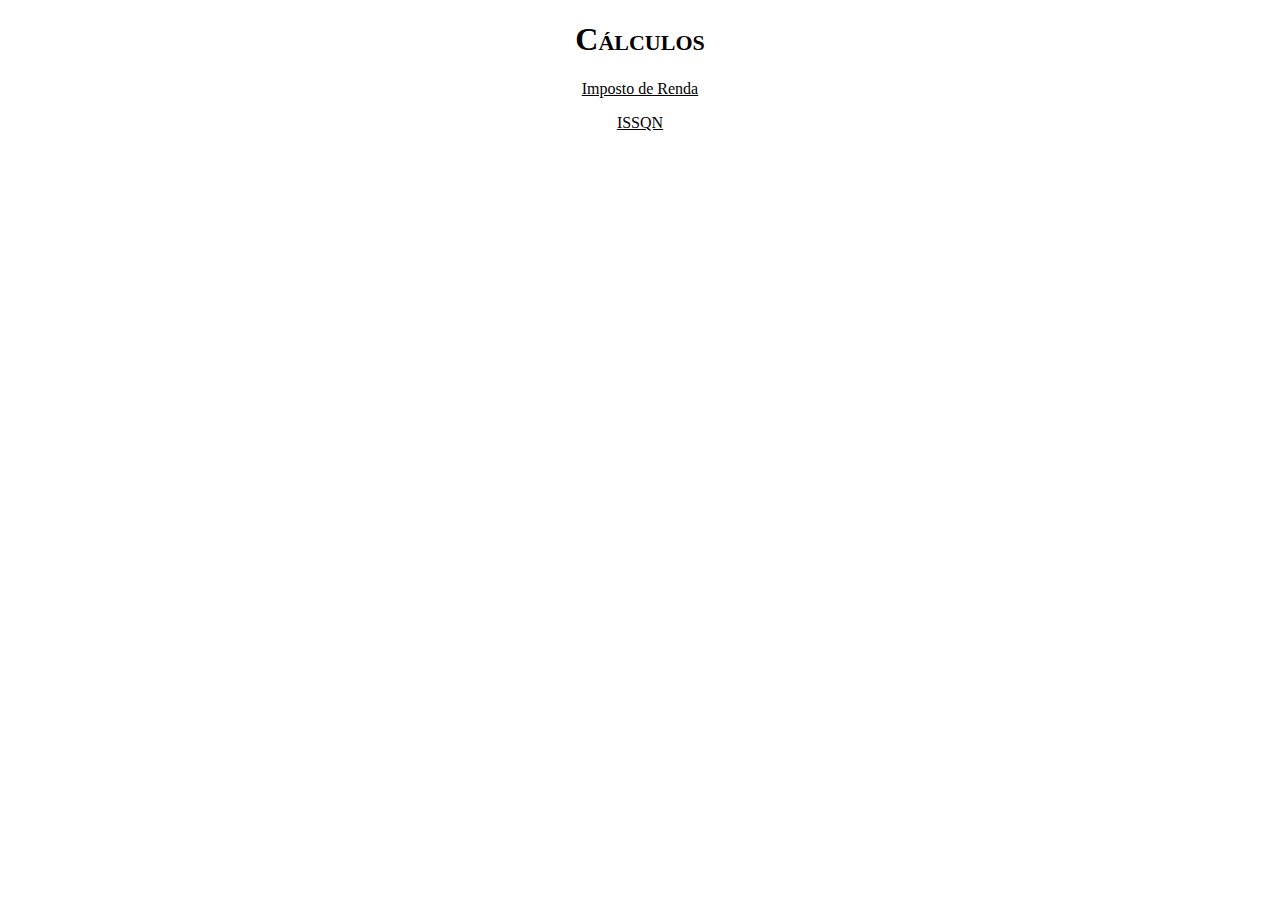
<file: index.html>
<!DOCTYPE html>
<html lang="pt-BR">
    <head>
        <meta charset="UTF-8">
        <meta name="viewport" content="width=device-width, initial-scale=1.0">
        <link rel="stylesheet" href="style.css">
        <link rel="stylesheet" href="style-azul.css">
        <title>Cálculos</title>
    </head>
    <body id="tela-inicial">
        <h1>Cálculos</h1>
        <ul>
            <li><a href="ir.html">Imposto de Renda</a></li>
            <li><a href="issqn.html">ISSQN</a></li>
        </ul>        
    </body>
</html>
</file>
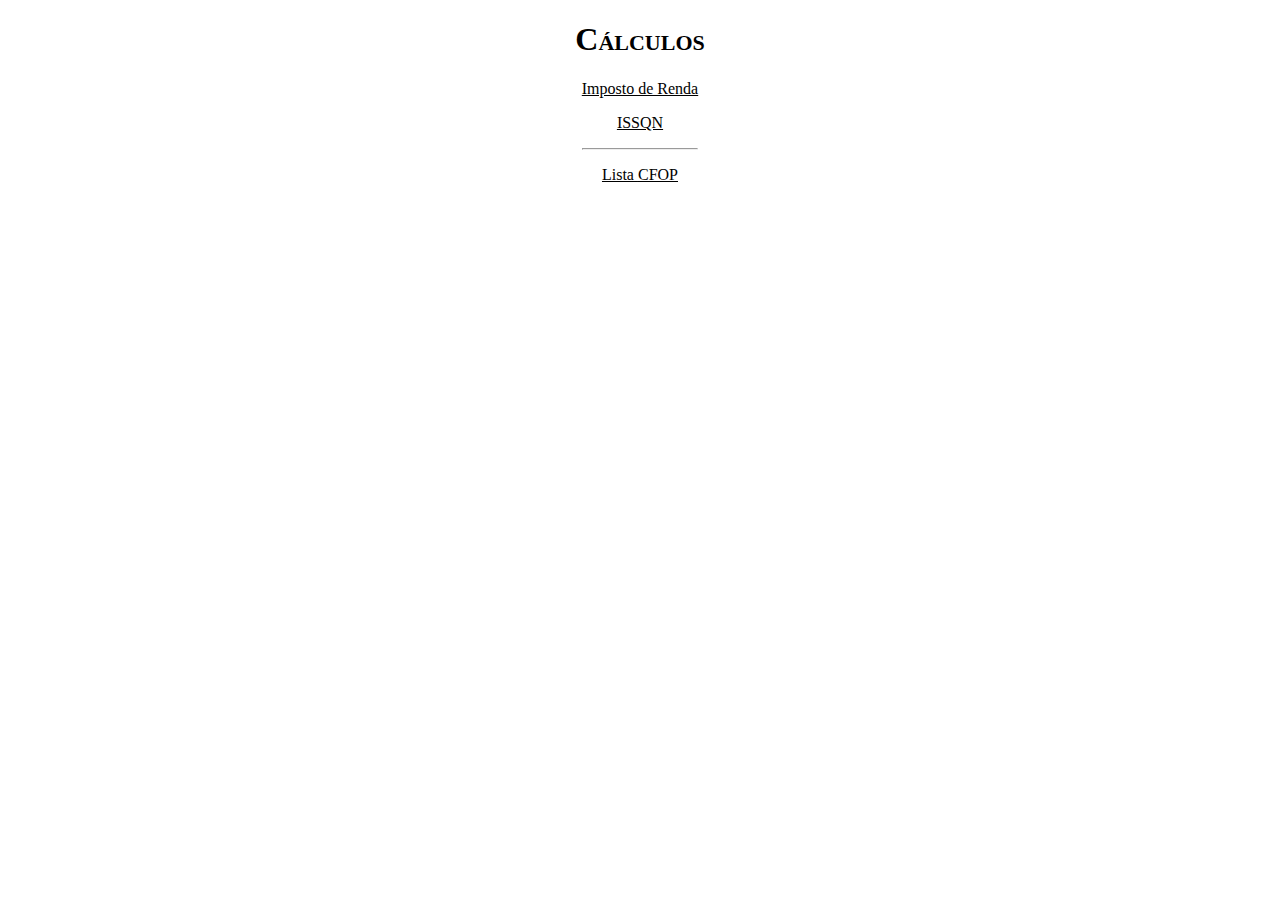
<file: docs/index.html>
<!DOCTYPE html>
<html lang="pt-BR">
    <head>
        <meta charset="UTF-8">
        <meta name="viewport" content="width=device-width, initial-scale=1.0">
        <meta name="description" content="Página inicial para cálculos simples.">
        <link rel="stylesheet" href="style.css">
        <link rel="stylesheet" href="style-azul.css">
        <title>Cálculos</title>
    </head>
    <body id="tela-inicial">
        <h1>Cálculos</h1>
        <ul>
            <li><a href="ir.html">Imposto de Renda</a></li>
            <li><a href="issqn.html">ISSQN</a></li>
            <li><hr></li>
            <li><a href="cfop.html">Lista <abbr>CFOP</abbr></a></li>
        </ul>
    </body>
</html>
</file>
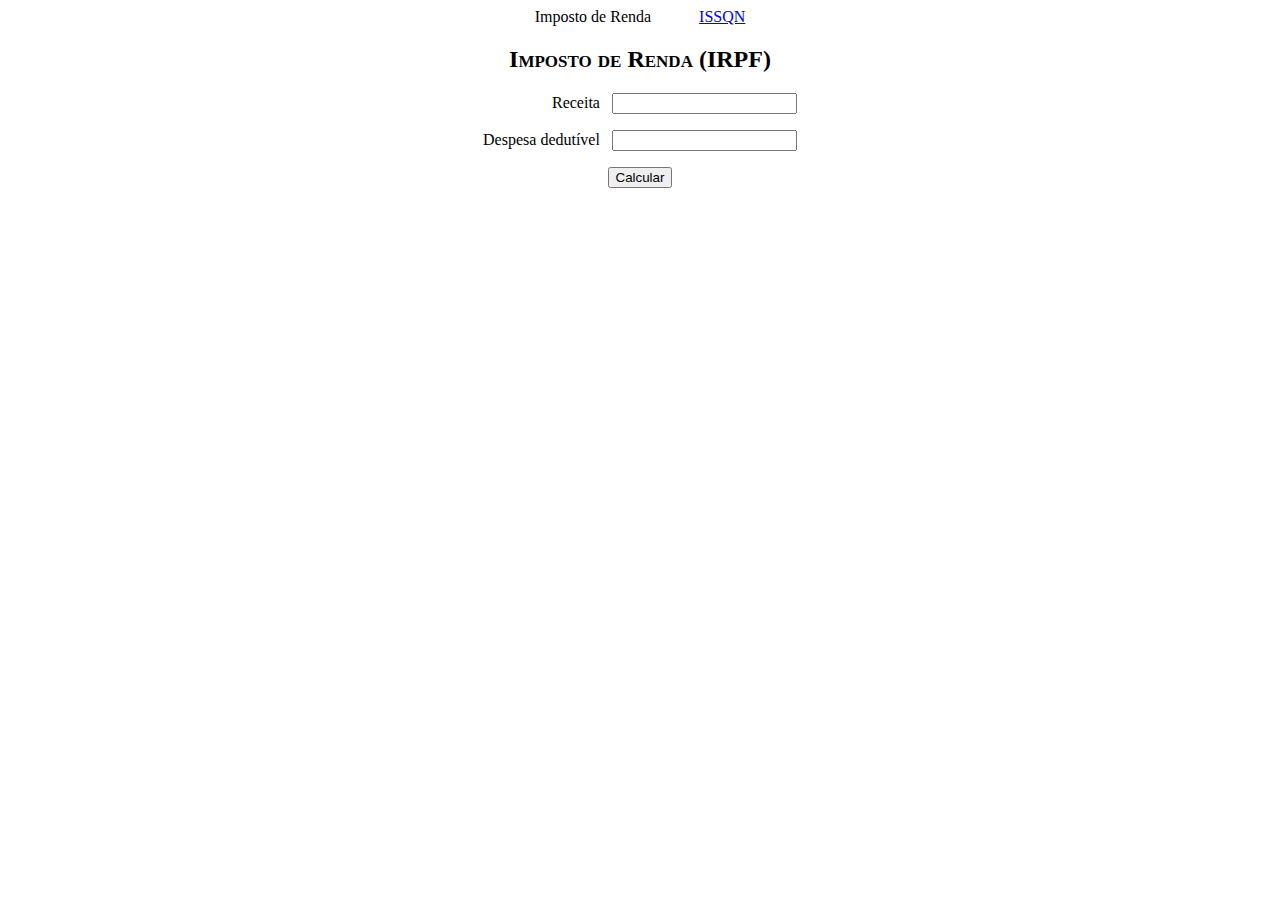
<file: ir.html>
<!DOCTYPE html>
<html lang="pt-BR">
    <head>
        <meta charset="UTF-8">
        <meta name="viewport" content="width=device-width, initial-scale=1.0">
        <link rel="stylesheet" href="style.css">
        <title>Imposto de Renda</title>
    </head>
    <body>
        <header>
            <nav>
                <ul>
                    <li>Imposto de Renda</li>
                    <li><a href="issqn.html"><abbr>ISSQN</abbr></a></li>
                </ul>
            </nav>
        </header>
        <h2>Imposto de Renda (<abbr>IRPF</abbr>)</h2>
        <form>
            <div>
                <label for="receita">Receita</label>
                <input id="receita" type="number">
            </div>
            <div>
                <label for="deducao">Despesa dedutível</label>
                <input id="deducao" type="number">
            </div>    
        </form>
        <div class="button-container">
            <button id="calcular_ir">Calcular</button>
        </div>
        <p id="resultado"></p>
    </body>

    <script src="script_ir.js"></script>
</html>
</file>
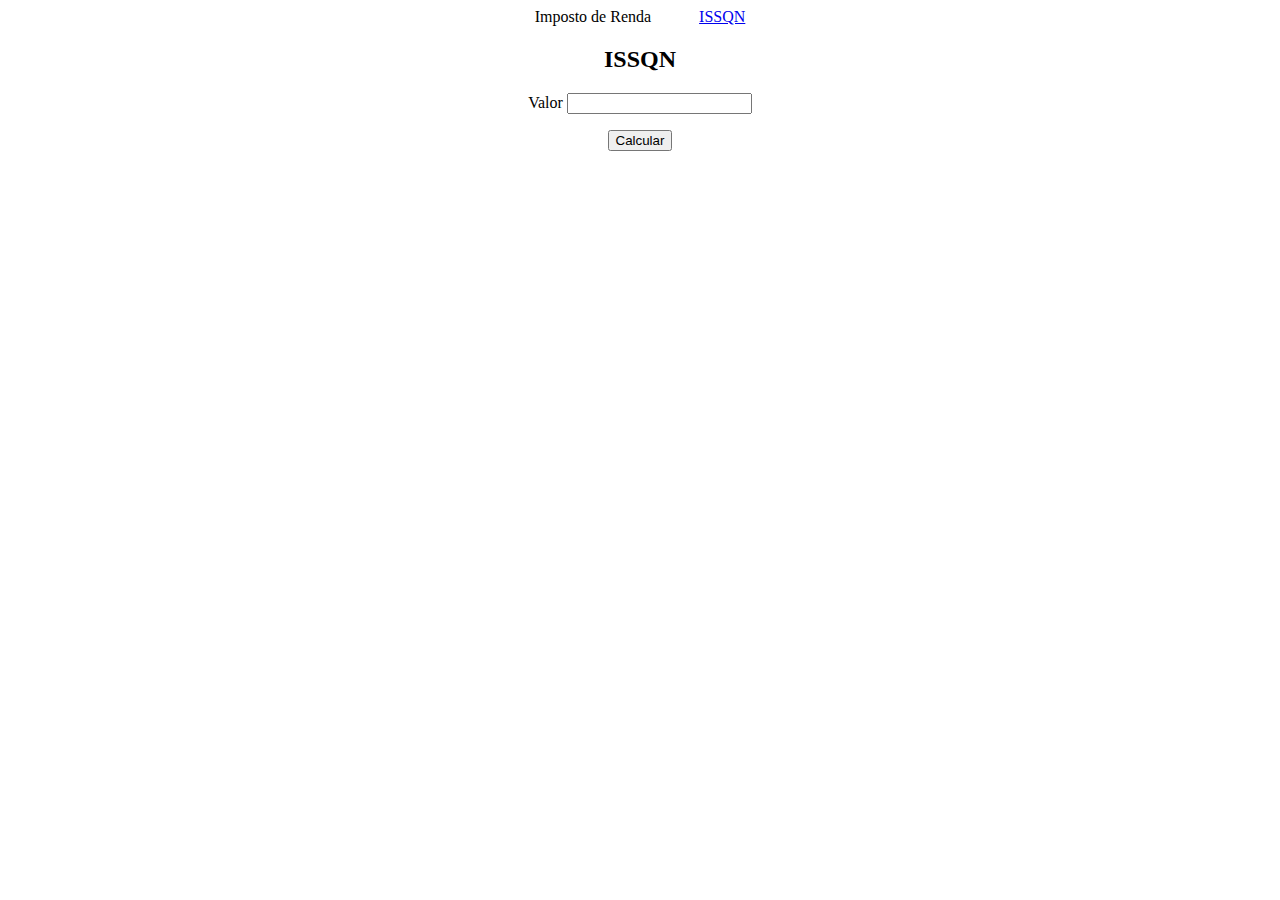
<file: issqn.html>
<!DOCTYPE html>
<html lang="pt-BR">
    <head>
        <meta charset="UTF-8">
        <meta name="viewport" content="width=device-width, initial-scale=1.0">
        <link rel="stylesheet" href="style.css">
        <title>ISSQN</title>
    </head>
    <body>
        <header>
            <nav>
                <ul>
                    <li>Imposto de Renda</li>
                    <li><a href="issqn.html"><abbr>ISSQN</abbr></a></li>
                </ul>
            </nav>
        </header>
        <h2><abbr>ISSQN</abbr></h2>
        <form>
            <label for="valor">Valor</label>
            <input id="valor" type="number">
        </form>
        <div class="button-container">
            <button id="calcular">Calcular</button>
        </div>
        <table id="lista-issqn" style="visibility: hidden;">
                <tr>
                    <td>Valor Bruto</td>
                    <td>R$</td>
                </tr>
                <tr>
                    <td>Dedução</td>
                    <td>R$</td>
                </tr>
                <tr>
                    <td>Valor INSS</td>
                    <td>R$</td>
                </tr>
                <tr>
                    <td>Valor ISSQN</td>
                    <td>R$</td>
                </tr>
                <tr>
                    <td>Material</td>
                    <td>R$</td>
                </tr>
                <tr>
                    <td>Mão de obra</td>
                    <td>R$</td>
                </tr>
                <tr>
                    <td>Líquido</td>
                    <td>R$</td>
                </tr>
        </table>
        <!--<ul id="lista-issqn"></ul>        -->
    </body>
    <script src="script_issqn.js"></script>
</html>
</file>
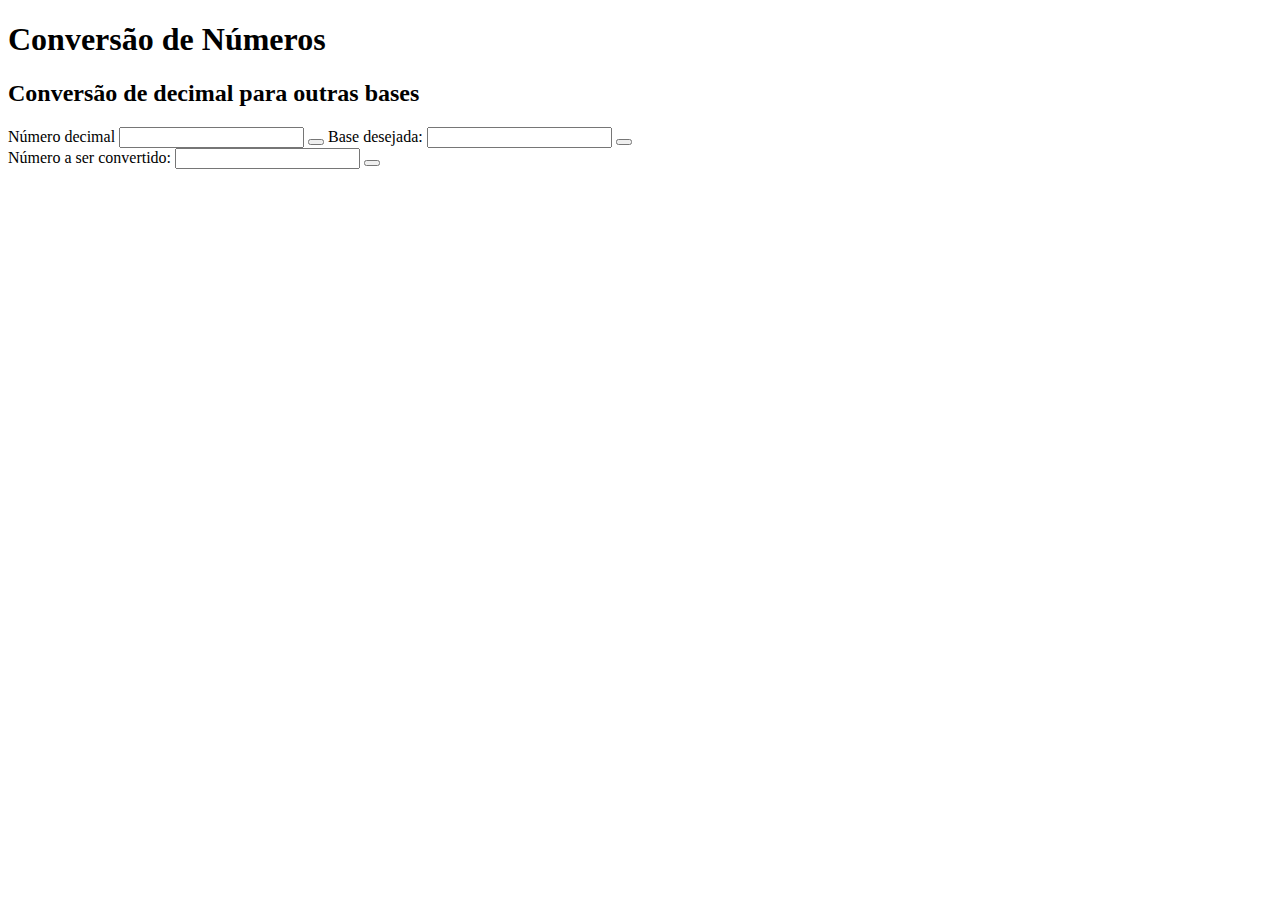
<file: main.html>
<!DOCTYPE html>
<html lang="pt-BR">
    <head>
        <meta charset="UTF-8">
        <meta name="viewport" content="width=device-width, initial-scale=1.0">
        <title>Conversão</title>
    </head>
    <body>
        <h1>Conversão de Números</h1>
        <section id="decimal">
            <h2>Conversão de decimal para outras bases</h2>
            <form>
                <label>Número decimal</label>
                <input>
                <button></button>
                <label>Base desejada:</label>
                <input>
                <button></button>
            </form>
        </section>
        <section id="romano">
            <label>Número a ser convertido:</label>
            <input>
            <button></button>
        </section>
    </body>
</html>
</file>
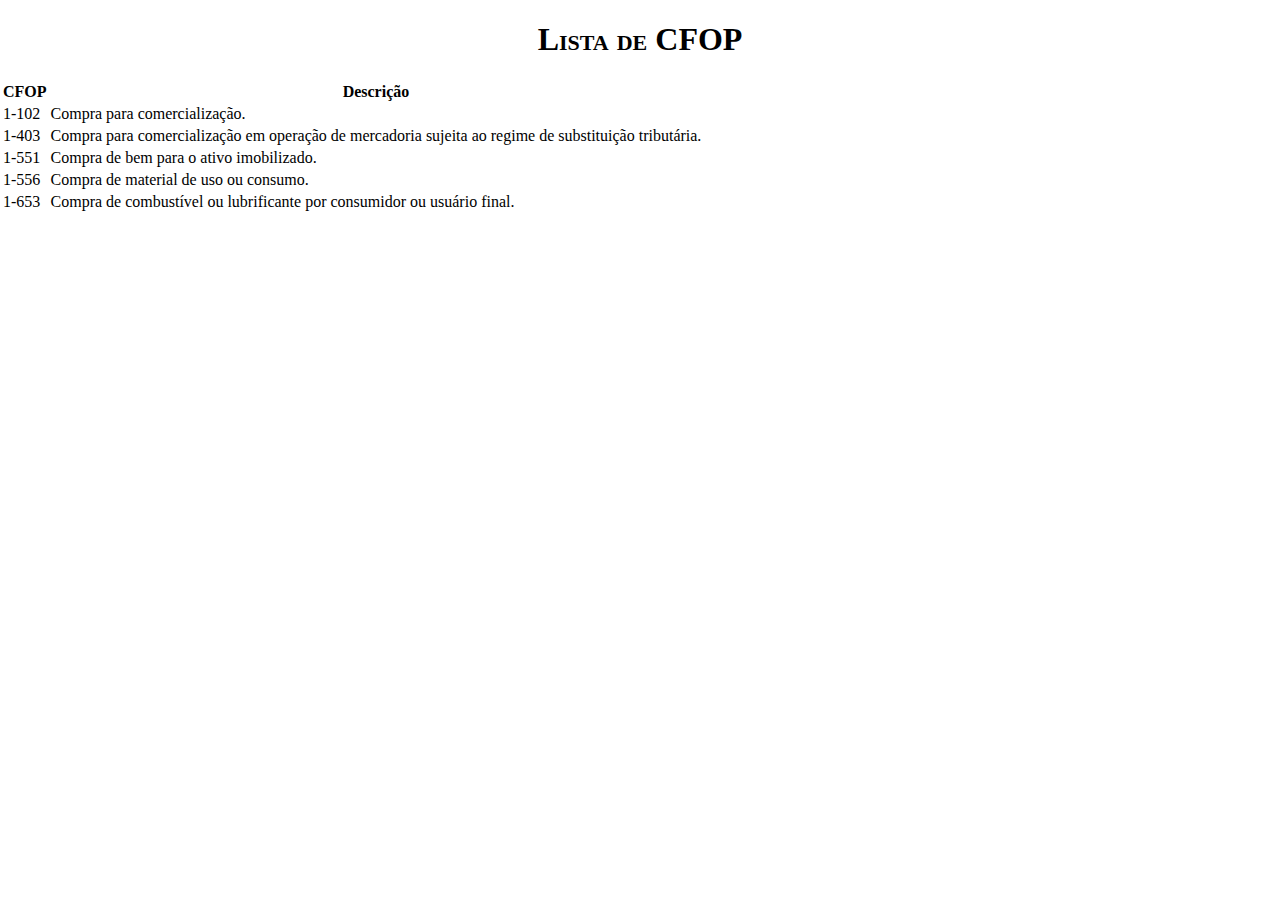
<file: docs/cfop.html>
<!DOCTYPE html>
<html lang="pt-BR">
    <head>
        <meta charset="UTF-8">
        <meta name="viewport" content="width=device-width, initial-scale=1.0">
        <meta name="description" content="Lista de CFOPs">
        <link rel="stylesheet" href="style.css">
        <link rel="stylesheet" href="style-azul.css">
        <title>CFOPs</title>
    </head>
    <body id="cfop">
        <h1>Lista de <abbr>CFOP</abbr></h1>
        <table>
            <thead>
                <tr>
                    <th><abbr>CFOP</abbr></th>
                    <th>Descrição</th>
                </tr>
            </thead>
            <tbody>
                <tr>
                    <td>1-102</td>
                    <td>Compra para comercialização.</td>
                </tr>
                <tr>
                    <td>1-403</td>
                    <td>Compra para comercialização em operação de mercadoria sujeita ao regime de substituição tributária.</td>
                </tr>
                <tr>
                    <td>1-551</td>
                    <td>Compra de bem para o ativo imobilizado.</td>
                </tr>
                <tr>
                    <td>1-556</td>
                    <td>Compra de material de uso ou consumo.</td>
                </tr>
                <tr>
                    <td>1-653</td>
                    <td>Compra de combustível ou lubrificante por consumidor ou usuário final.</td>
                </tr>
            </tbody>
        </table>
    </body>
</html>
</file>
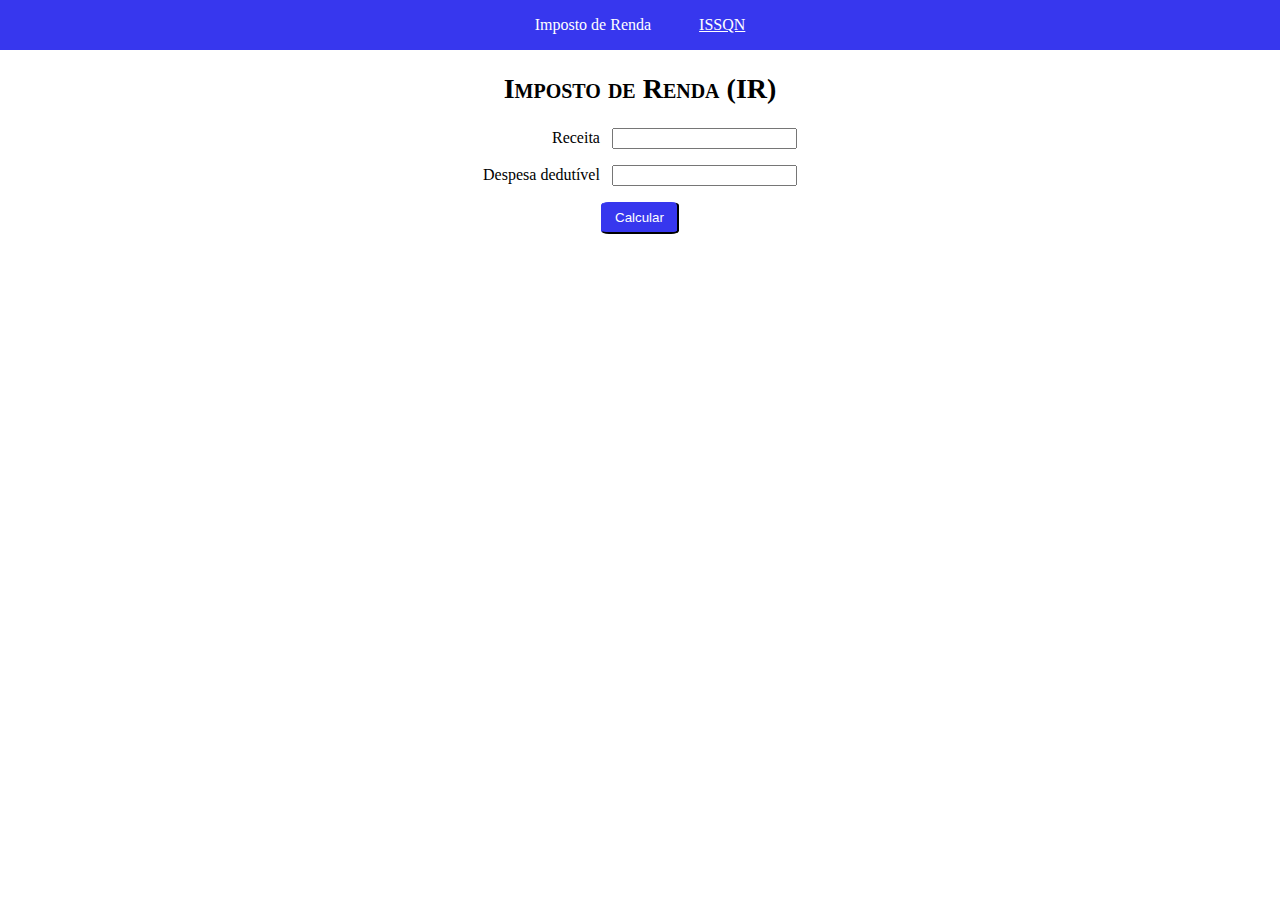
<file: docs/ir.html>
<!DOCTYPE html>
<html lang="pt-BR">
    <head>
        <meta charset="UTF-8">
        <meta name="viewport" content="width=device-width, initial-scale=1.0">
        <meta name="description" content="Página para cálculo de Imposto de Renda.">
        <link rel="stylesheet" href="style.css">
        <link rel="stylesheet" href="style-azul.css">
        <title>Imposto de Renda</title>
    </head>
    <body>
        <header>
            <nav>
                <ul>
                    <li>Imposto de Renda</li>
                    <li><a href="issqn.html"><abbr title="Imposto sobre serviços de qualquer natureza">ISSQN</abbr></a></li>
                </ul>
            </nav>
        </header>
        <h2>Imposto de Renda (<abbr title="Imposto de Renda">IR</abbr>)</h2>
        <form>
            <div>
                <label for="receita">Receita</label>
                <input id="receita" type="number">
            </div>
            <div>
                <label for="deducao">Despesa dedutível</label>
                <input id="deducao" type="number">
            </div>    
        </form>
        <div class="button-container">
            <button id="calcular_ir">Calcular</button>
        </div>
        <p id="resultado"></p>
    </body>

    <script src="script_ir.js"></script>
</html>
</file>
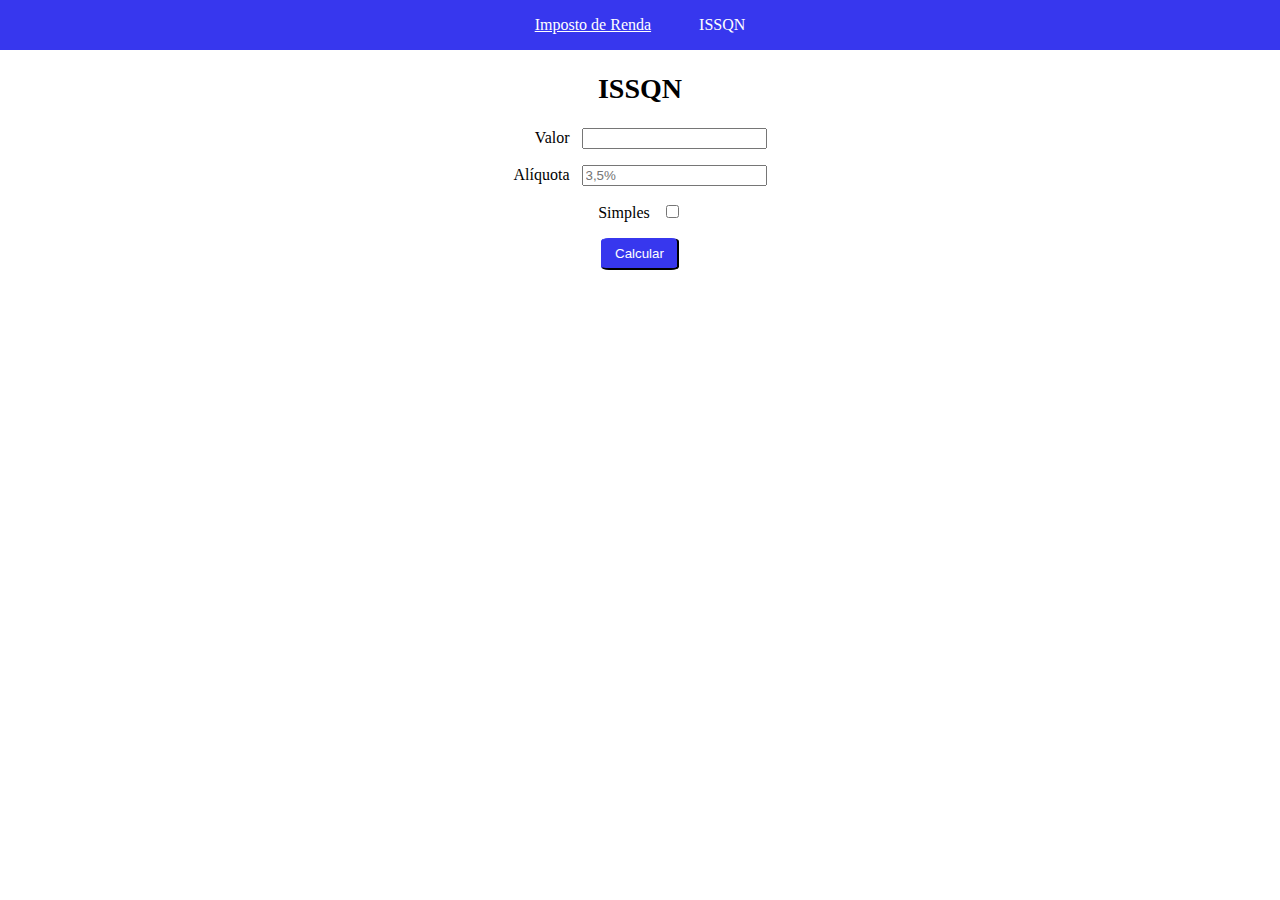
<file: docs/issqn.html>
<!DOCTYPE html>
<html lang="pt-BR">
    <head>
        <meta charset="UTF-8">
        <meta name="viewport" content="width=device-width, initial-scale=1.0">
        <meta name="description" content="Página para cálculo de ISSQN.">
        <link rel="stylesheet" href="style.css">
        <link rel="stylesheet" href="style-azul.css">
        <title>ISSQN</title>
    </head>
    <body>
        <header>
            <nav>
                <ul>
                    <li><a href="ir.html">Imposto de Renda</a></li>
                    <li><abbr title="Imposto sobre serviços de qualquer natureza">ISSQN</abbr></li>
                </ul>
            </nav>
        </header>
        <h2><abbr title="Imposto sobre serviços de qualquer natureza">ISSQN</abbr></h2>
        <form>
            <div>
                <label for="valor">Valor</label>
                <input id="valor" type="number">
            </div>
            <div>
                <label for="aliquota-issqn">Alíquota</label>
                <input id="aliquota-issqn" placeholder="3,5%" type="number">
            </div>
            <div>
                <label for="checkbox">Simples</label>
                <input id="checkbox" name="simples" type="checkbox" value="true">
            </div>
        </form>
        <div class="button-container">
            <button id="calcular">Calcular</button>
        </div>
        <table id="lista-issqn-simples" style="display: none;">
                <tr>
                    <td>Valor Bruto</td>
                </tr>
                <tr>
                    <td>Dedução</td>
                </tr>
                <tr>
                    <td>Valor <abbr title="Instituto Nacional do Seguro Social">INSS</abbr></td>
                </tr>
                <tr>
                    <td>Valor <abbr title="Imposto sobre serviços de qualquer natureza">ISSQN</abbr></td>
                </tr>
                <tr>
                    <td>Material</td>
                </tr>
                <tr>
                    <td>Mão de obra</td>
                </tr>
                <tr>
                    <td>Líquido</td>
                </tr>
        </table>
        <table id="lista-issqn-completo" style="display: none;">
                <tr>
                    <td>Valor Bruto</td>
                </tr>
                <tr>
                    <td>Dedução</td>
                </tr>
                <tr>
                    <td>Valor <abbr title="Instituto Nacional do Seguro Social">INSS</abbr></td>
                </tr>
                <tr>
                    <td>Valor <abbr title="Imposto sobre serviços de qualquer natureza">ISSQN</abbr></td>
                </tr>
                <tr>
                    <td>Material</td>
                </tr>
                <tr>
                    <td>Mão de obra</td>
                </tr>
                <tr>
                    <td><abbr title="Programa de Integração Social">PIS</abbr></td>
                </tr>
                <tr>
                    <td><abbr title="Contribuição para Financiamento da Seguridade Social">COFINS</abbr></td>
                </tr>                
                <tr>
                    <td><abbr title="Imposto de renda retido na fonte">IRRF</abbr></td>
                </tr>
                <tr>
                    <td><abbr title="Contribição social sobre o lucro líquido">CSSL</abbr></td>
                </tr>
                <tr>
                    <td>Líquido</td>
                </tr>
        </table>
    </body>
    <script src="script_issqn.js"></script>
</html>
</file>
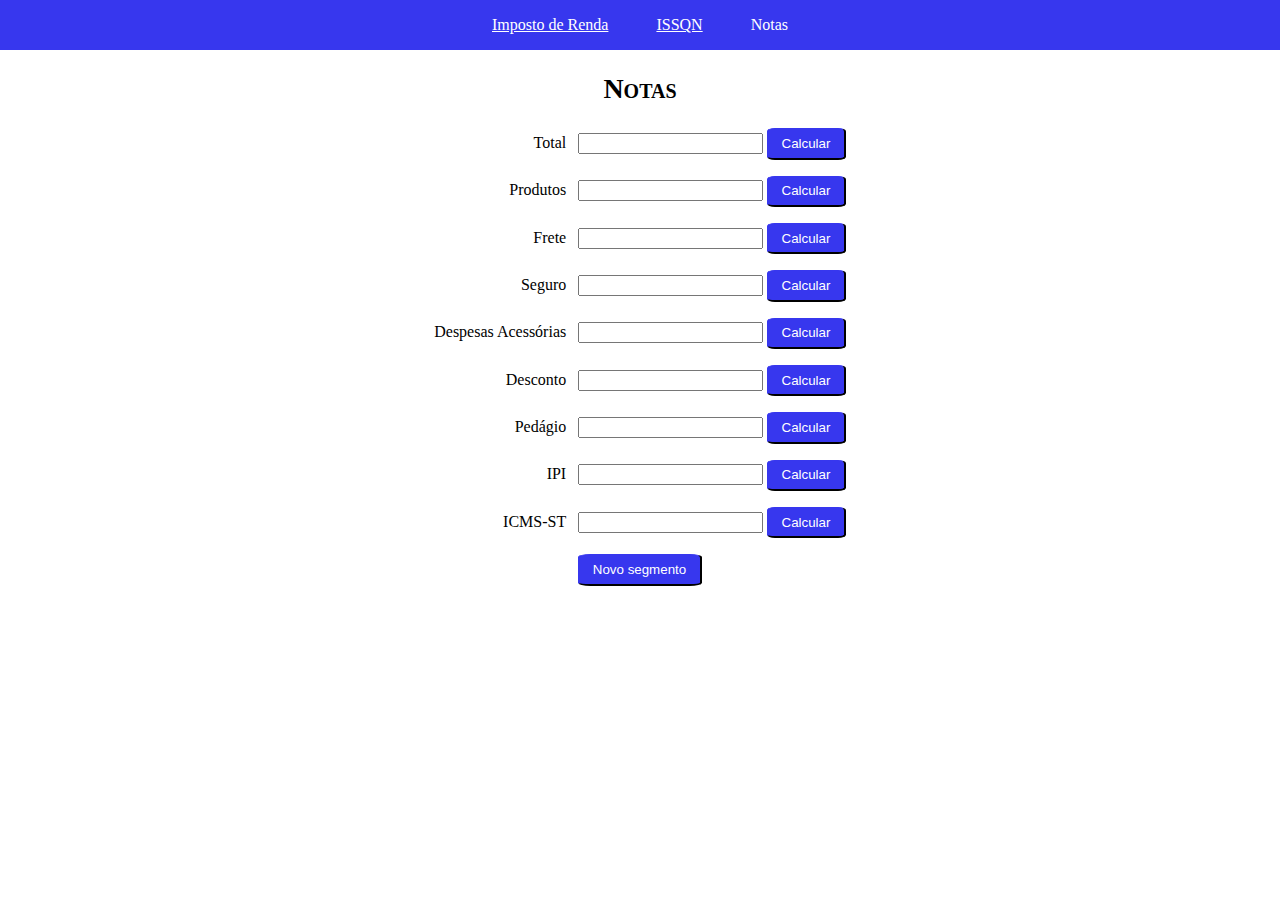
<file: docs/notas.html>
<!DOCTYPE html>
<html lang="pt-BR">
    <head>
        <meta charset="UTF-8">
        <meta name="viewport" content="width=device-width, initial-scale=1.0">
        <meta name="description" content="Pégina para cálculo de segmentos de notas.">
        <link rel="stylesheet" href="style.css">
        <link rel="stylesheet" href="style-azul.css">
        <title>Notas</title>
    </head>
    <body id="notas">
        <header>
            <nav>
                <ul>
                    <li><a href="ir.html">Imposto de Renda</a></li>
                    <li><a href="issqn.html"><abbr title="Imposto sobre serviços de qualquer natureza">ISSQN</abbr></a></li>
                    <li>Notas</li>
                </ul>
            </nav>
        </header>
        <h2>Notas</h2>
        <main>
            <div id="form-div">
                <form id="dados">
                    <div>
                        <label for="total">Total</label>
                        <input id="total" type="number">
                        <button id="calcular-total">Calcular</button>
                    </div>
                    <div>
                        <label for="produtos">Produtos</label>
                        <input id="produtos" type="number">
                        <button id="calcular-produtos">Calcular</button>
                    </div>
                    <div>
                        <label for="frete">Frete</label>
                        <input id="frete" type="number">
                        <button id="calcular-frete">Calcular</button>
                    </div>
                    <div>
                        <label for="seguro">Seguro</label>
                        <input id="seguro" type="number">
                        <button id="calcular-seguro">Calcular</button>
                    </div>
                    <div>
                        <label for="despesas-acessorias">Despesas Acessórias</label>
                        <input id="despesas-acessorias" type="number">
                        <button id="calcular-despesas-acessorias">Calcular</button>
                    </div>
                    <div>
                        <label for="desconto">Desconto</label>
                        <input id="desconto" type="number">
                        <button id="calcular-desconto">Calcular</button>
                    </div>
                    <div>
                        <label for="pedagio">Pedágio</label>
                        <input id="pedagio" type="number">
                        <button id="calcular-pedagio">Calcular</button>
                    </div>
                    <div>
                        <label for="ipi"><abbr>IPI</abbr></label>
                        <input id="ipi" type="number">
                        <button id="calcular-ipi">Calcular</button>
                    </div>
                    <div>
                        <label for="icms-st"><abbr>ICMS-ST</abbr></label>
                        <input id="icms-st" type="number">
                        <button id="calcular-icms-st">Calcular</button>
                    </div>
                    <div id="botao">
                        <button id="novo-segmento">Novo segmento</button>
                    </div>
                </form>
                <p id="resultado-calculo-simples"></p>
            </div>
            <div id="table-div">
                <table id="lista-segmentos" style="display: none;">
                    <thead>
                        <tr id="row-th">
                            <th>Segmento</th>
                        </tr>
                    </thead>
                    <tbody>
                        <tr class="row">
                            <td>Total</td>
                        </tr>
                        <tr class="row">
                            <td>Produtos</td>
                        </tr>
                        <tr class="row">
                            <td>Frete</td>
                        </tr>
                        <tr class="row">
                            <td>Seguro</td>
                        </tr>
                        <tr class="row">
                            <td>Despesas Acessórias</td>
                        </tr>
                        <tr class="row">
                            <td>Desconto</td>
                        </tr>
                        <tr class="row">
                            <td>Pedágio</td>
                        </tr>
                        <tr class="row">
                            <td>IPI</td>
                        </tr>
                        <tr class="row">
                            <td>ICMS-ST</td>
                        </tr>
                    </tbody>
                </table>
            </div>
        </main>        
    </body>
    <script src="script_notas.js"></script>
</html>
</file>
<file: style.css>
header nav ul {
    display: flex;
    justify-content: space-between;
    padding: 0;
    margin: auto;
    width: fit-content;
}

header nav ul li {
    margin-top: auto;
    padding-left: 1.5em;
    padding-right: 1.5em;
}

h1, h2 {
    font-variant: small-caps;
    text-align: center;
    font-family: Cambria, Cochin, Georgia, Times, 'Times New Roman', serif
}

ul {
    list-style-type: none;
}

ul li + li,
form > div + div {
    margin-top: 1em;
}

#tela-inicial ul {
    width: fit-content;
    margin: auto;
    text-align: center;
    padding: 0;
}

form{
    margin: auto;
    width: fit-content;

}

form > div {
    text-align: right;
    margin: 1em auto auto auto;
}

form > div:last-of-type {
    text-align: center;
    margin: 1em auto auto auto;
}

form + div.button-container,
p#resultado {
    margin: 1em auto auto auto;
    width: fit-content;
}

form > div > label {
    padding: 0 0.5em 0 0;
}

[id^=lista-issqn] {
    margin: 1.5em auto auto auto;
    padding: 0;
    width: fit-content;
}

[id^=lista-issqn] tr td:first-of-type {
    text-align: right;
}

[id^=lista-issqn] tr td:first-of-type::after {
    content: ": R$ ";
}

[id^=lista-issqn] tr td + td {
    padding-left: 0.25em;
}

[id^=lista-issqn] tr td:last-of-type {
    font-variant-numeric: tabular-nums;
    text-align: right;
}
</file>
<file: style-azul.css>
:root {
    --letters: #000000;
    --background: #ffffff;
    --element: #3737ee;
}

header {
    background-color: var(--element);
    padding: 1em 0 1em 0;
    margin: auto;
}

header li {    
    color: var(--background);
}

a {
    color: inherit;
}

body {
    background-color: var(--background);
    margin: 0;
}

h2 {
    font-size: 1.75em;
}

#ir tr td:second-of-type {
    border: none;
}

button {
    background-color: var(--element);
    border-radius: 10%;
    padding: 0.5em 1em 0.5em 1em;
    border-bottom: solid black 2px;
    border-right: solid black 2px;
    border-left: solid var(--element) 1px;
    border-top: solid var(--element) 1px;
    color: var(--background);
}

button:active {
    border-bottom: solid var(--element) 1px;
    border-right: solid var(--element) 1px;
    border-left: solid black 2px;
    border-top: solid black 2px;
}

button:focus {
    outline: 1px dotted #000000;
    outline-offset: -3px;
}

[id^=lista-issqn] td {
    padding-top: 0.2em;
    padding-bottom: 0.2em;
}
</file>
<file: docs/style.css>
header nav ul {
    display: flex;
    justify-content: space-between;
    padding: 0;
    margin: auto;
    width: fit-content;
}

header nav ul li {
    margin-top: auto;
    padding-left: 1.5em;
    padding-right: 1.5em;
}

h1, h2 {
    font-variant: small-caps;
    text-align: center;
    font-family: Cambria, Cochin, Georgia, Times, 'Times New Roman', serif
}

ul {
    list-style-type: none;
}

ul li + li,
form > div + div {
    margin-top: 1em;
}

#tela-inicial ul {
    width: fit-content;
    margin: auto;
    text-align: center;
    padding: 0;
}

form{
    margin: auto;
    width: fit-content;

}

form > div {
    text-align: right;
    margin: 1em auto auto auto;
}

form > div:last-of-type {
    text-align: center;
    margin: 1em auto auto auto;
}

form + div.button-container,
p#resultado {
    margin: 1em auto auto auto;
    width: fit-content;
}

form > div > label {
    padding: 0 0.5em 0 0;
}

[id^=lista-issqn] {
    margin: 1.5em auto auto auto;
    padding: 0;
    width: fit-content;
}

[id^=lista-issqn] tr td:first-of-type {
    text-align: right;
}

[id^=lista-issqn] tr td:first-of-type::after {
    content: ": R$ ";
}

[id^=lista-issqn] tr td + td {
    padding-left: 0.25em;
}

[id^=lista-issqn] tr td:last-of-type {
    font-variant-numeric: tabular-nums;
    text-align: right;
}

abbr[title] {     
  border-bottom: none !important;
  cursor: inherit !important;
  text-decoration: none !important;
}
</file>
<file: docs/style-azul.css>
:root {
    --letters: #000000;
    --background: #ffffff;
    --element: #3737ee;
}

header {
    background-color: var(--element);
    padding: 1em 0 1em 0;
    margin: auto;
}

header li {    
    color: var(--background);
}

a {
    color: inherit;
}

body {
    background-color: var(--background);
    margin: 0;
}

h2 {
    font-size: 1.75em;
}

#ir tr td:second-of-type {
    border: none;
}

button {
    background-color: var(--element);
    border-radius: 10%;
    padding: 0.5em 1em 0.5em 1em;
    border-bottom: solid black 2px;
    border-right: solid black 2px;
    border-left: solid var(--element) 1px;
    border-top: solid var(--element) 1px;
    color: var(--background);
}

button:active {
    border-bottom: solid var(--element) 1px;
    border-right: solid var(--element) 1px;
    border-left: solid black 2px;
    border-top: solid black 2px;
}

button:focus {
    outline: 1px dotted #000000;
    outline-offset: -3px;
}

[id^=lista-issqn] td {
    padding-top: 0.2em;
    padding-bottom: 0.2em;
}
</file>
